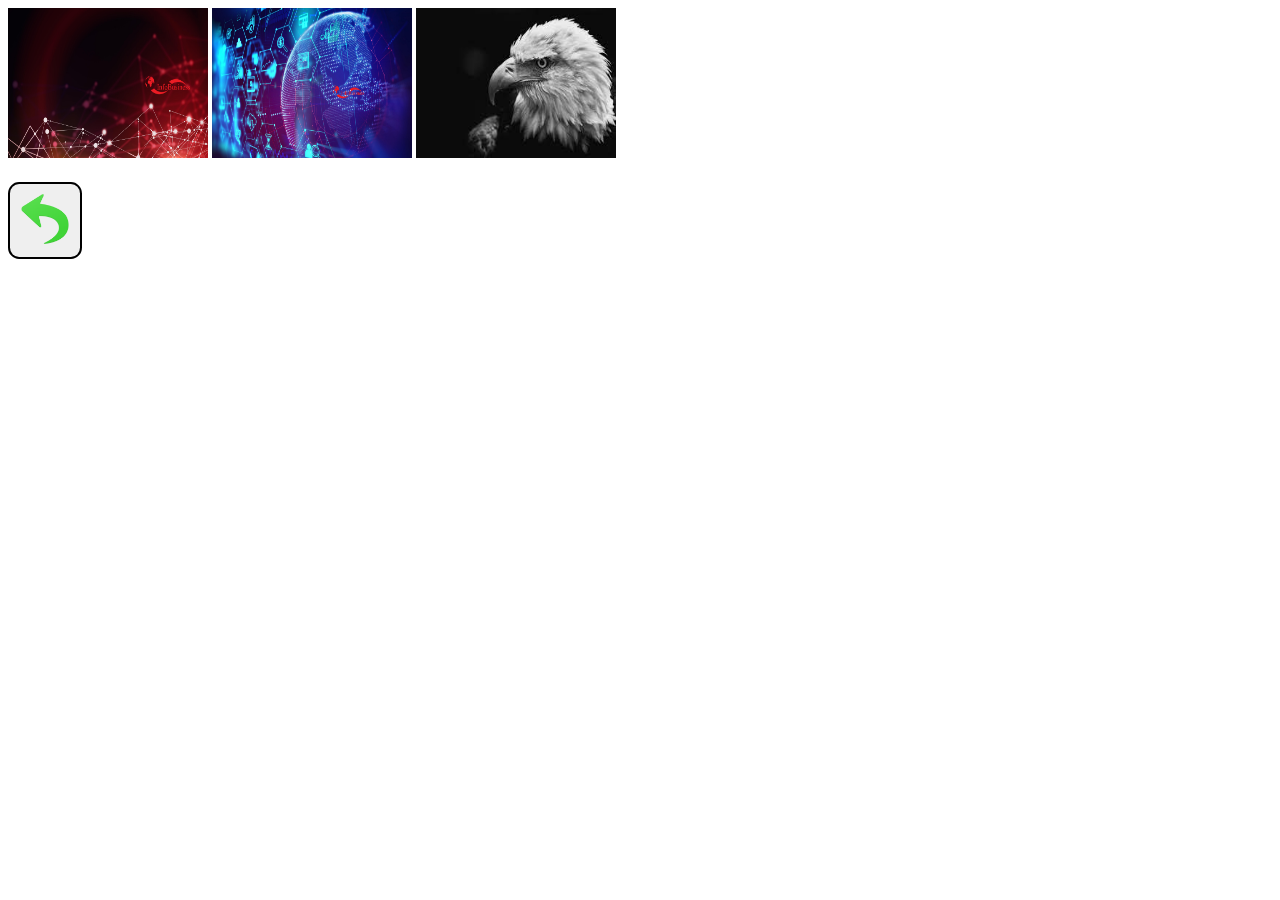
<file: Modulo1-semana0-Exercicios/imagens.html>
<!DOCTYPE html>
<html lang="en">
<head>
    <meta charset="UTF-8">
    <meta http-equiv="X-UA-Compatible" content="IE=edge">
    <meta name="viewport" content="width=device-width, initial-scale=1.0">
    <link rel="shortcut icon" href="favicon.png" type="image/x-icon">
    <style>
        button{
                border-radius: 15%;
                padding: 10px;
                border: 2px solid black;
                margin-top: 20px;
        }

        button img{
            width: 50px;
            height: 50px;
        }

        img{
            flex-direction: row;
            width: 200px;
            height: 150px;
        };
        
    </style>
    <title>Document</title>
</head>
<body>
    <img src="nova_3.png" alt="" srcset="">
    <img src="image/nova_1.png" alt="" srcset="">
    <img src="[data-uri]" alt="" srcset="">
    <br>
    <a href="index.html"><button><img src="Go-back-icon.png" ></button></a>
</body>
</html>
</file>
